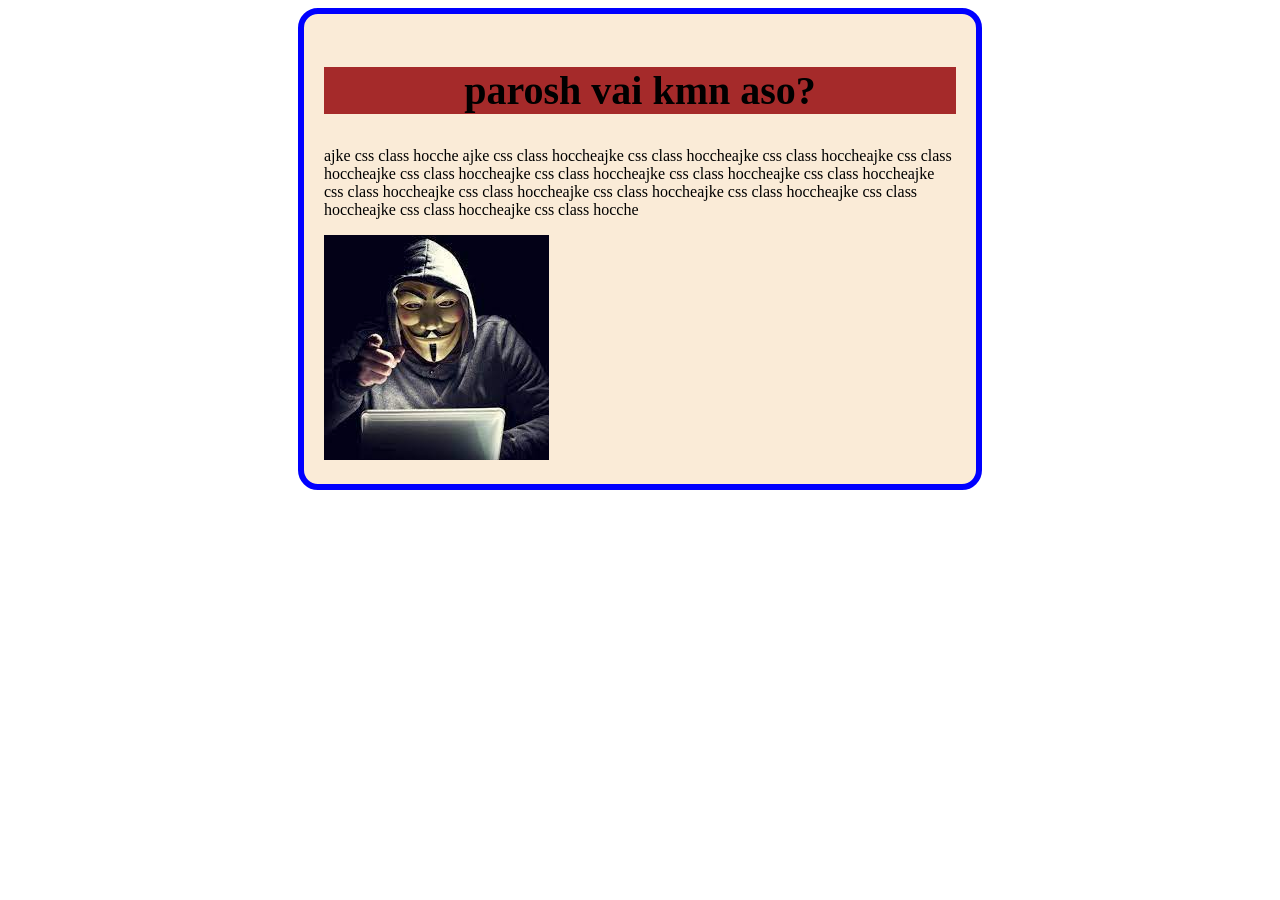
<file: index.html>
<!DOCTYPE html>
<html lang="en">
<head>
    <meta charset="UTF-8">
    <meta http-equiv="X-UA-Compatible" content="IE=edge">
    <meta name="viewport" content="width=device-width, initial-scale=1.0">
    <link rel="icon" type="image/x-icon" href="download.jpg">
    <title>Module 2 css</title>
    <link rel="stylesheet" href="css/style.css">
    
</head>
<body>
    <div class="cl1">
        <h2>parosh vai kmn aso?</h2>
        <p>ajke css class hocche ajke css class hoccheajke css class hoccheajke css class hoccheajke css class hoccheajke css class hoccheajke css class hoccheajke css class hoccheajke css class hoccheajke css class hoccheajke css class hoccheajke css class hoccheajke css class hoccheajke css class hoccheajke css class hoccheajke css class hocche</p>
    
        <img src="download.jpg"  alt="ekta chobi">

    </div>
    

</body>
</html>
</file>
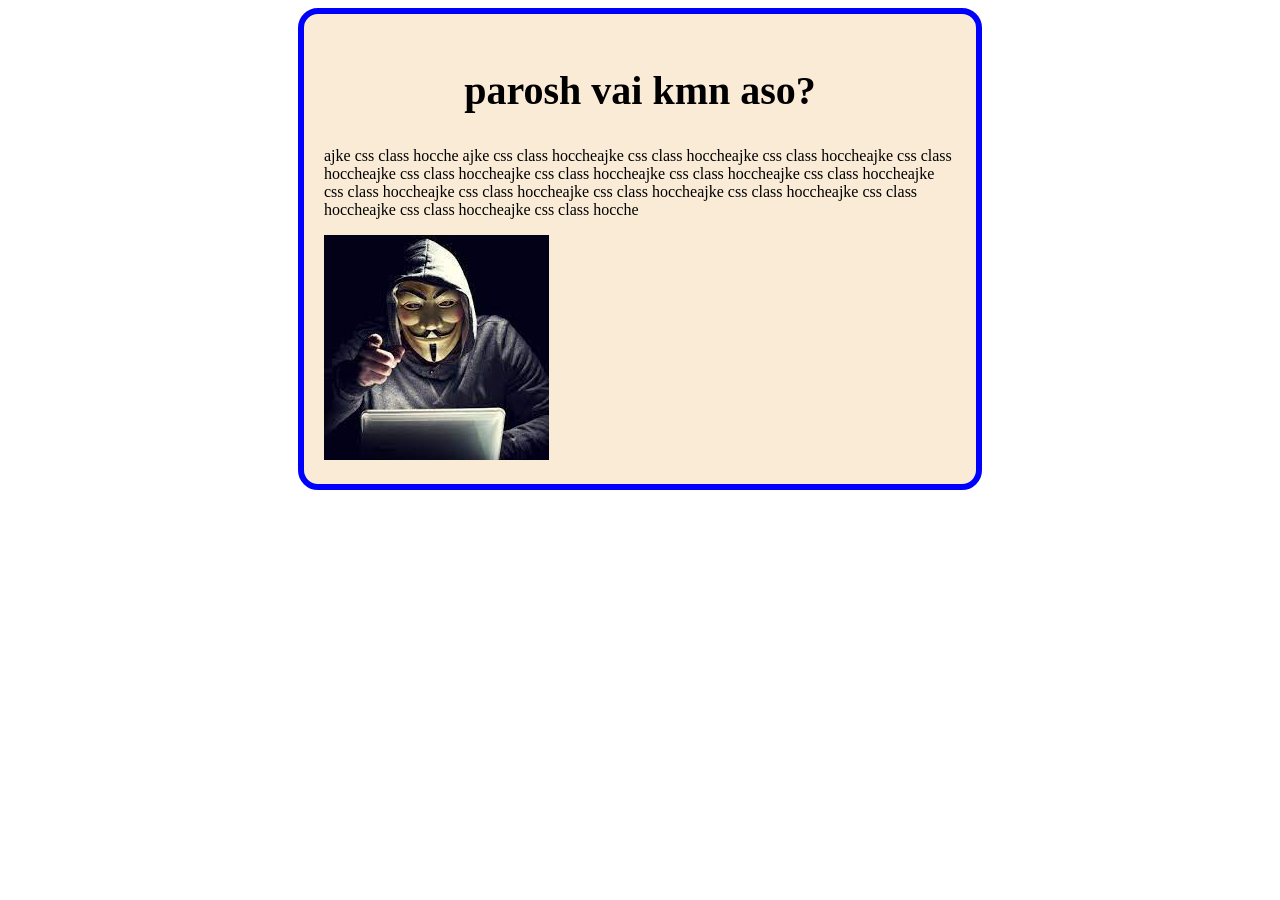
<file: day2.html>
<!DOCTYPE html>
<html lang="en">
<head>
    <meta charset="UTF-8">
    <meta http-equiv="X-UA-Compatible" content="IE=edge">
    <meta name="viewport" content="width=device-width, initial-scale=1.0">
    <link rel="icon" type="image/x-icon" href="download.jpg">
    <title>Module 2 css</title>
    <link rel="stylesheet" href="style.css">
    
</head>
<body>
    <div class="cl1">
        <h2>parosh vai kmn aso?</h2>
        <p>ajke css class hocche ajke css class hoccheajke css class hoccheajke css class hoccheajke css class hoccheajke css class hoccheajke css class hoccheajke css class hoccheajke css class hoccheajke css class hoccheajke css class hoccheajke css class hoccheajke css class hoccheajke css class hoccheajke css class hoccheajke css class hocche</p>
    
        <img src="download.jpg"  alt="ekta chobi">

    </div>
    

</body>
</html>
</file>
<file: css/style.css>
h2{
    text-align: center;
    font-size: 40px;
    background-color: brown;
}

.cl1{
    border: 6px solid blue;
    border-radius: 20px;
    background-color: antiquewhite;
    padding: 20px;
    margin: 30px;
    width: 50%;
    margin: 0 auto;


}
</file>
<file: style.css>
h2{
    text-align: center;
    font-size: 40px;
}

.cl1{
    border: 6px solid blue;
    border-radius: 20px;
    background-color: antiquewhite;
    padding: 20px;
    margin: 30px;
    width: 50%;
    margin: 0 auto;


}
</file>
